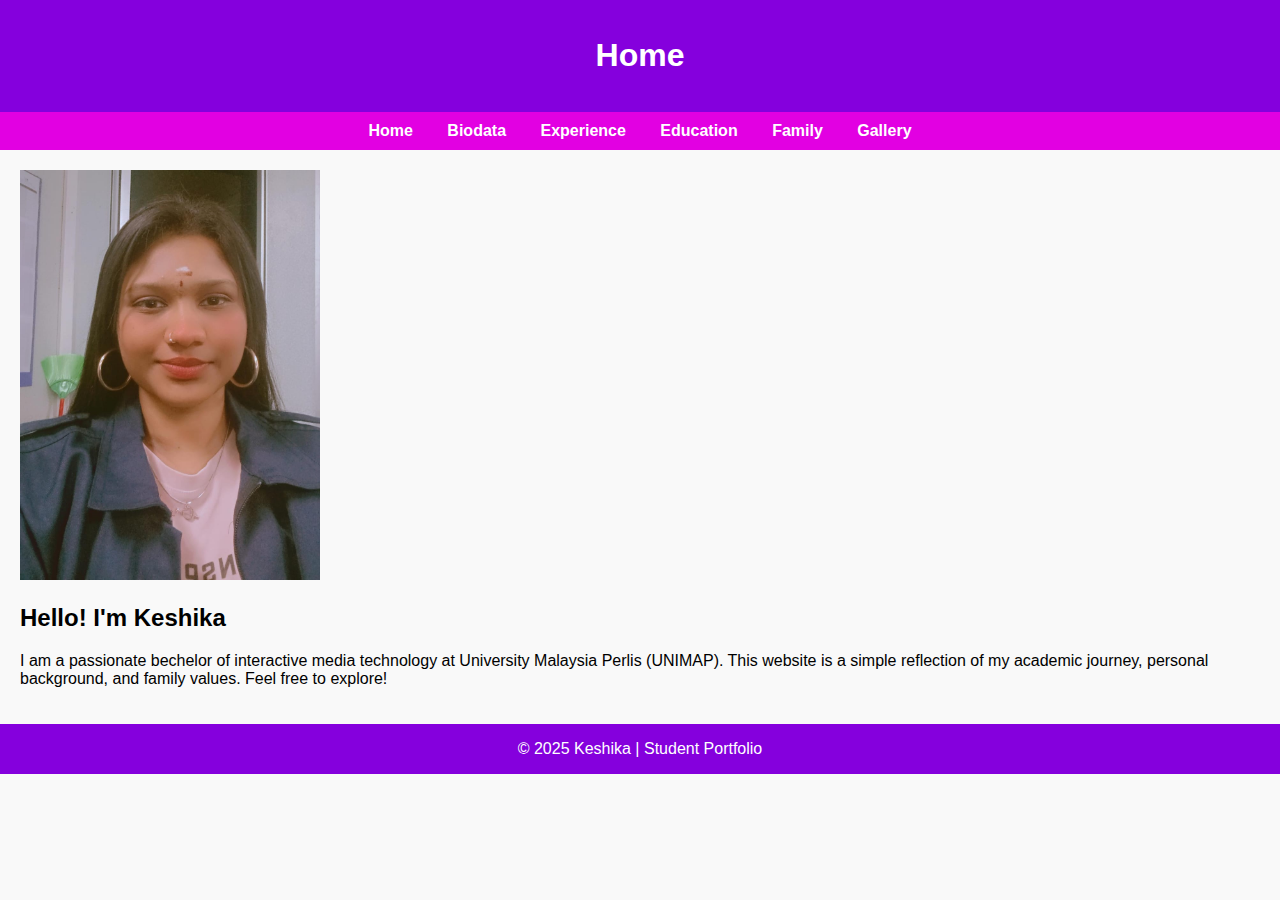
<file: index.html>
<!DOCTYPE html>
<html lang="en">
<head>
  <meta charset="UTF-8">
  <title>Gallery</title>
  <link rel="stylesheet" href="css/style.css">
</head>
<body>
  <header><h1>Home</h1></header>
  <nav>
    <a herf="index.html">Home</a>
    <a href="biodata.html">Biodata</a>
    <a href="experience.html">Experience</a>
    <a href="education.html">Education</a>
    <a href="family.html">Family</a>
    <a href="gallery.html">Gallery</a>
  </nav>

  <main>
     <img src="1.jpg" alt="profile" width="300">
    <h2>Hello! I'm Keshika</h2>
    <p>I am a passionate bechelor of interactive media technology at University Malaysia Perlis (UNIMAP). This website is a simple reflection of my academic journey, personal background, and family values. Feel free to explore!</p>
  </main>

  <footer>
    &copy; 2025 Keshika | Student Portfolio
  </footer>
<script>
    setInterval(() => {
      const now = new Date();
      document.getElementById('clock').innerText = now.toLocaleTimeString();
    }, 1000);
  </script>
  <div id="clock"></div>
</body>
</html>
</file>
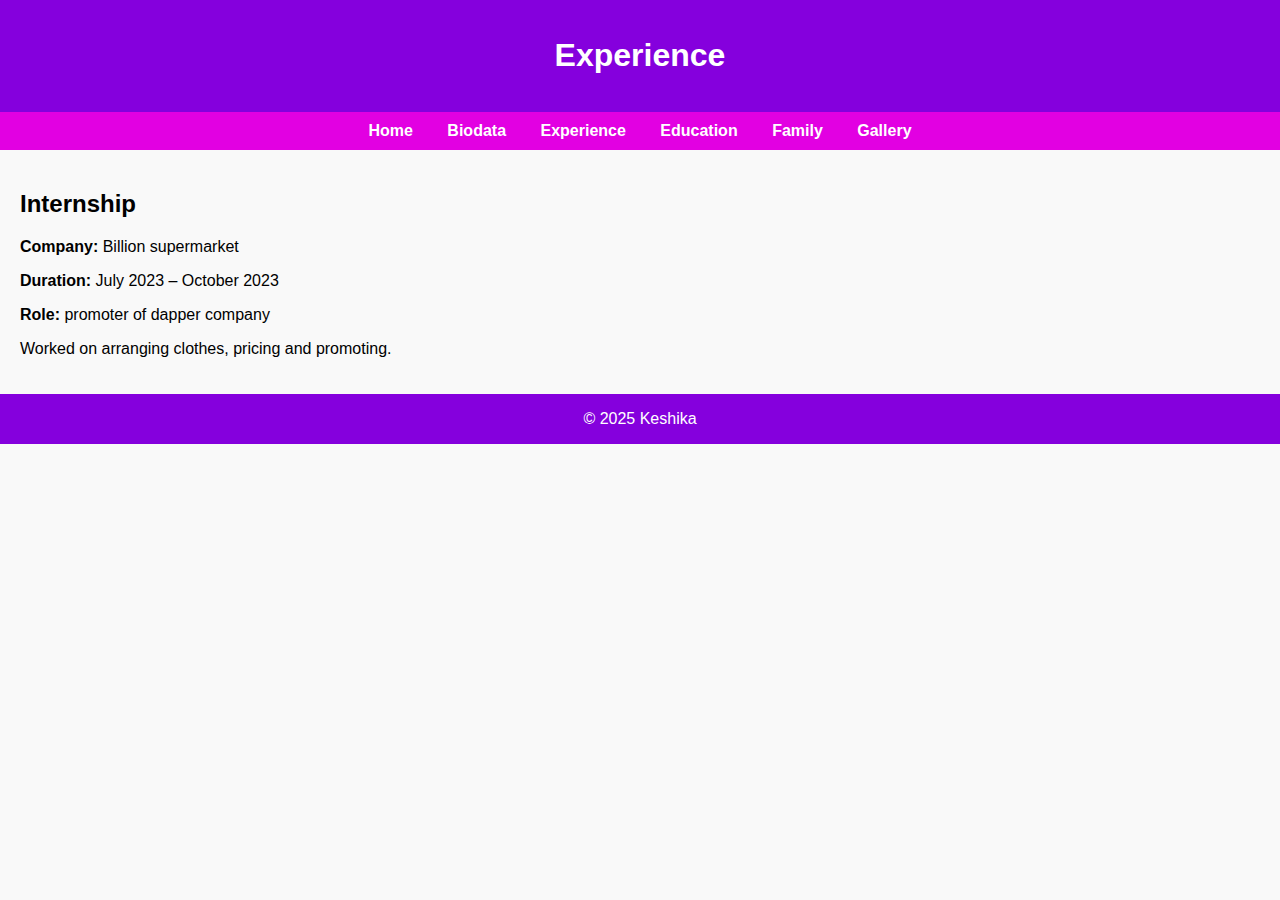
<file: experience.html>
<!DOCTYPE html>
<html lang="en">
<head>
  <meta charset="UTF-8">
  <title>Experience</title>
  <link rel="stylesheet" href="css/style.css">
</head>
<body>
  <header><h1>Experience</h1></header>
  <nav>
    <a href="index.html">Home</a>
    <a href="biodata.html">Biodata</a>
    <a href="experience.html">Experience</a>
    <a href="education.html">Education</a>
    <a href="family.html">Family</a>
    <a href="gallery.html">Gallery</a>
  </nav>

  <main>
    <h2>Internship</h2>
    <p><strong>Company:</strong> Billion supermarket</p>
    <p><strong>Duration:</strong> July 2023 – October 2023</p>
    <p><strong>Role:</strong> promoter of dapper company</p>
    <p>Worked on arranging clothes, pricing and promoting.</p>
  </main>

  <footer>&copy; 2025 Keshika</footer>
<script>
    setInterval(() => {
      const now = new Date();
      document.getElementById('clock').innerText = now.toLocaleTimeString();
    }, 1000);
  </script>
  <div id="clock"></div>
</body>
</html>
</file>
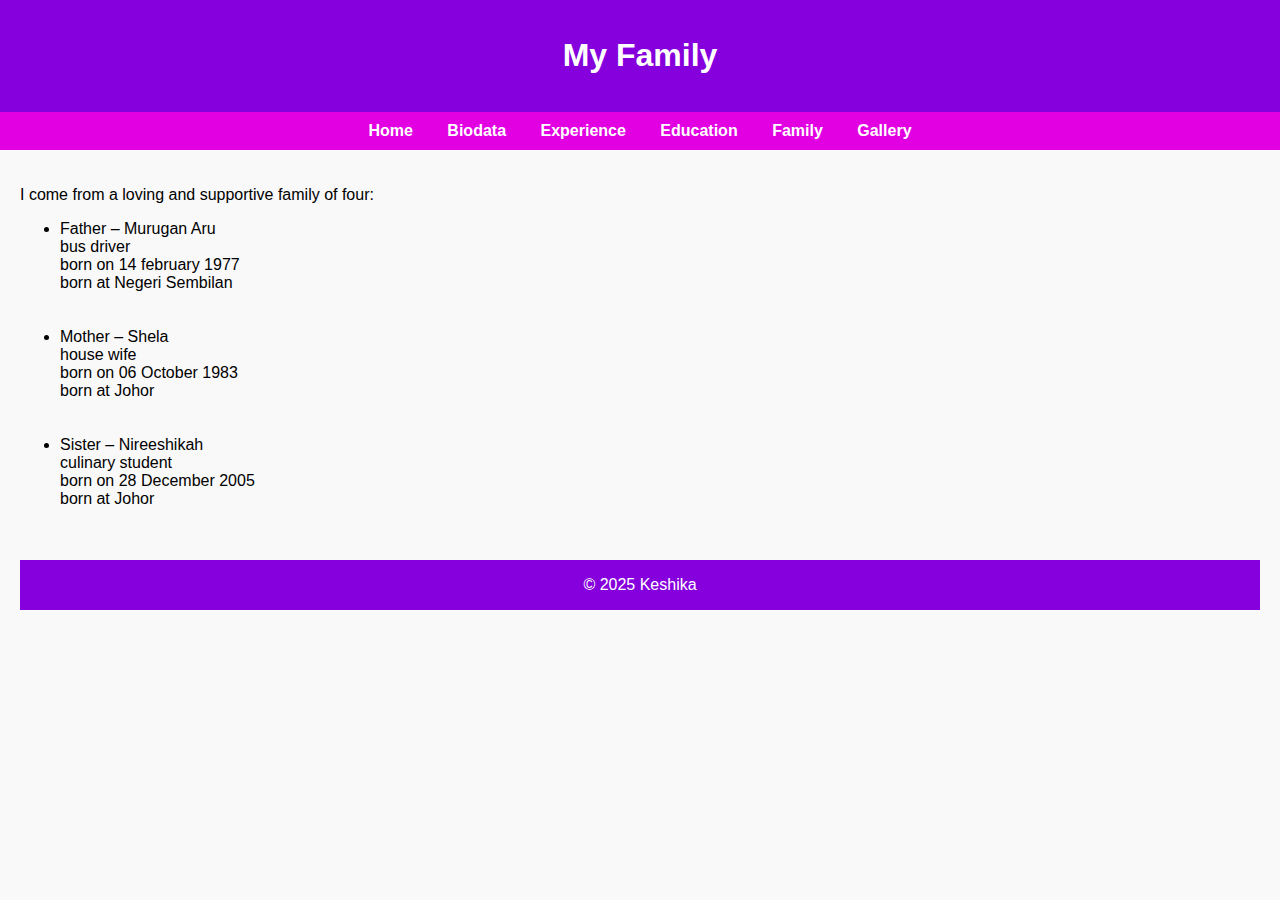
<file: family.html>
<!DOCTYPE html>
<html lang="en">
<head>
  <meta charset="UTF-8">
  <title>Family</title>
  <link rel="stylesheet" href="css/style.css">
</head>
<body>
  <header><h1>My Family</h1></header>
  <nav>
    <a href="index.html">Home</a>
    <a href="biodata.html">Biodata</a>
    <a href="experience.html">Experience</a>
    <a href="education.html">Education</a>
    <a href="family.html">Family</a>
    <a href="gallery.html">Gallery</a>
  </nav>

  <main>
    <p>I come from a loving and supportive family of four:</p>
    <ul>
      <li>Father – Murugan Aru
      <br>bus driver
      <br>born on 14 february 1977 
      <br>born at Negeri Sembilan </li> <br><br>

      <li>Mother – Shela
      <br>house wife
      <br>born on 06 October 1983
      <br>born at Johor </li><br><br>

      <li>Sister – Nireeshikah
      <br>culinary student
      <br>born on 28 December 2005
      <br>born at Johor</li><br><br>
    </ul>
    
  <footer>&copy; 2025 Keshika</footer>
<script>
    setInterval(() => {
      const now = new Date();
      document.getElementById('clock').innerText = now.toLocaleTimeString();
    }, 1000);
  </script>
  <div id="clock"></div>
</body>
</html>
</file>
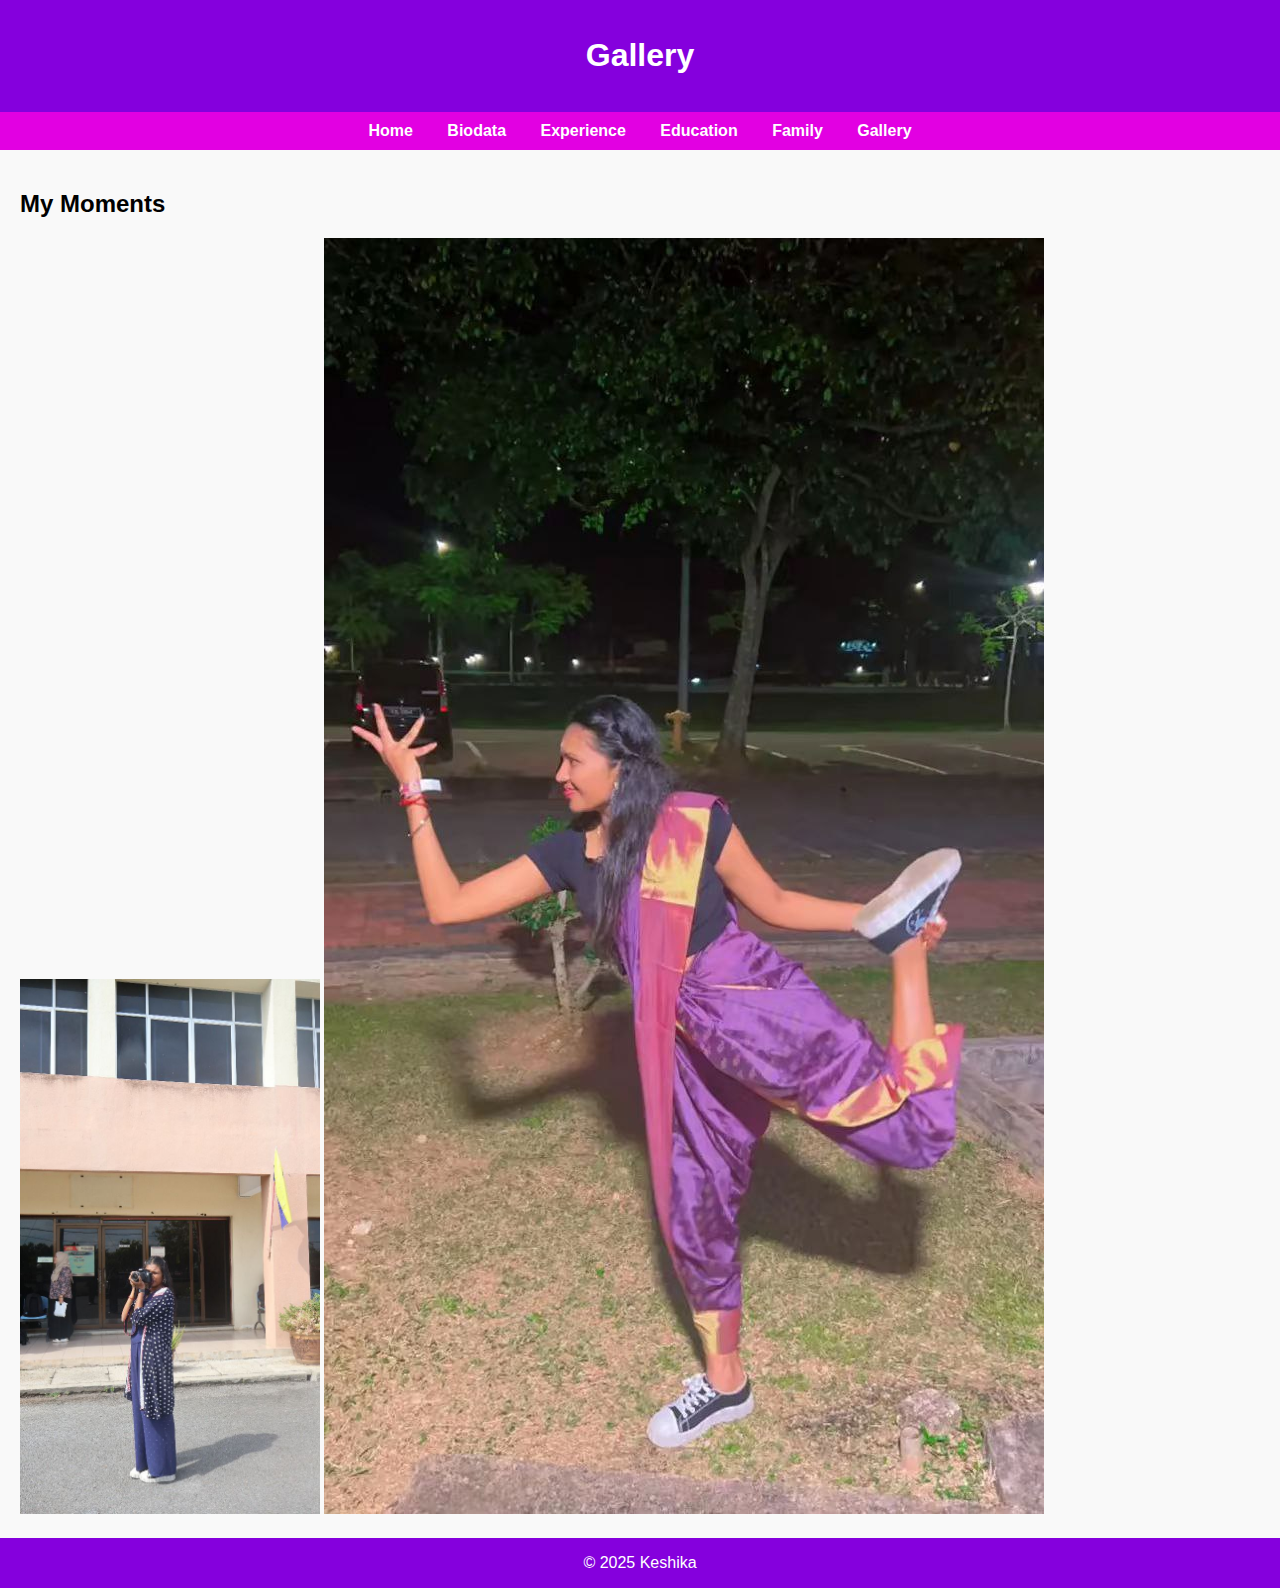
<file: gallery.html>
<!DOCTYPE html>
<html lang="en">
<head>
  <meta charset="UTF-8">
  <title>Gallery</title>
  <link rel="stylesheet" href="css/style.css">
</head>
<body>
  <header><h1>Gallery</h1></header>
  <nav>
    <a href="index.html">Home</a>
    <a href="biodata.html">Biodata</a>
    <a href="experience.html">Experience</a>
    <a href="education.html">Education</a>
    <a href="family.html">Family</a>
    <a href="gallery.html">Gallery</a>
  </nav>

  <main>
    <h2>My Moments</h2>
    <img src="photo_2025-06-18_18-19-57.jpg" alt="me capturing picture with DSLR camera" width="300">
    <img src="photo_2025-06-18_18-19-22.jpg" alt="me dancing in culturals="200">
  </main>

  <footer>&copy; 2025 Keshika</footer>
<script>
    setInterval(() => {
      const now = new Date();
      document.getElementById('clock').innerText = now.toLocaleTimeString();
    }, 1000);
  </script>
  <div id="clock"></div>
</body>
</html>
</file>
<file: css/style.css>
body {
  font-family: Arial, sans-serif;
  background-color: #f9f9f9;
  margin: 0;
  padding: 0;
}

header, footer {
  background-color: #8500dd;
  color: white;
  text-align: center;
  padding: 1em;
}

nav {
  background-color: #e200e2;
  text-align: center;
  padding: 10px;
}

nav a {
  color: rgb(255, 255, 255);
  text-decoration: none;
  margin: 0 15px;
  font-weight: bold;
}

nav a:hover {
  text-decoration: underline;
}

main {
  padding: 20px;
}
</file>
